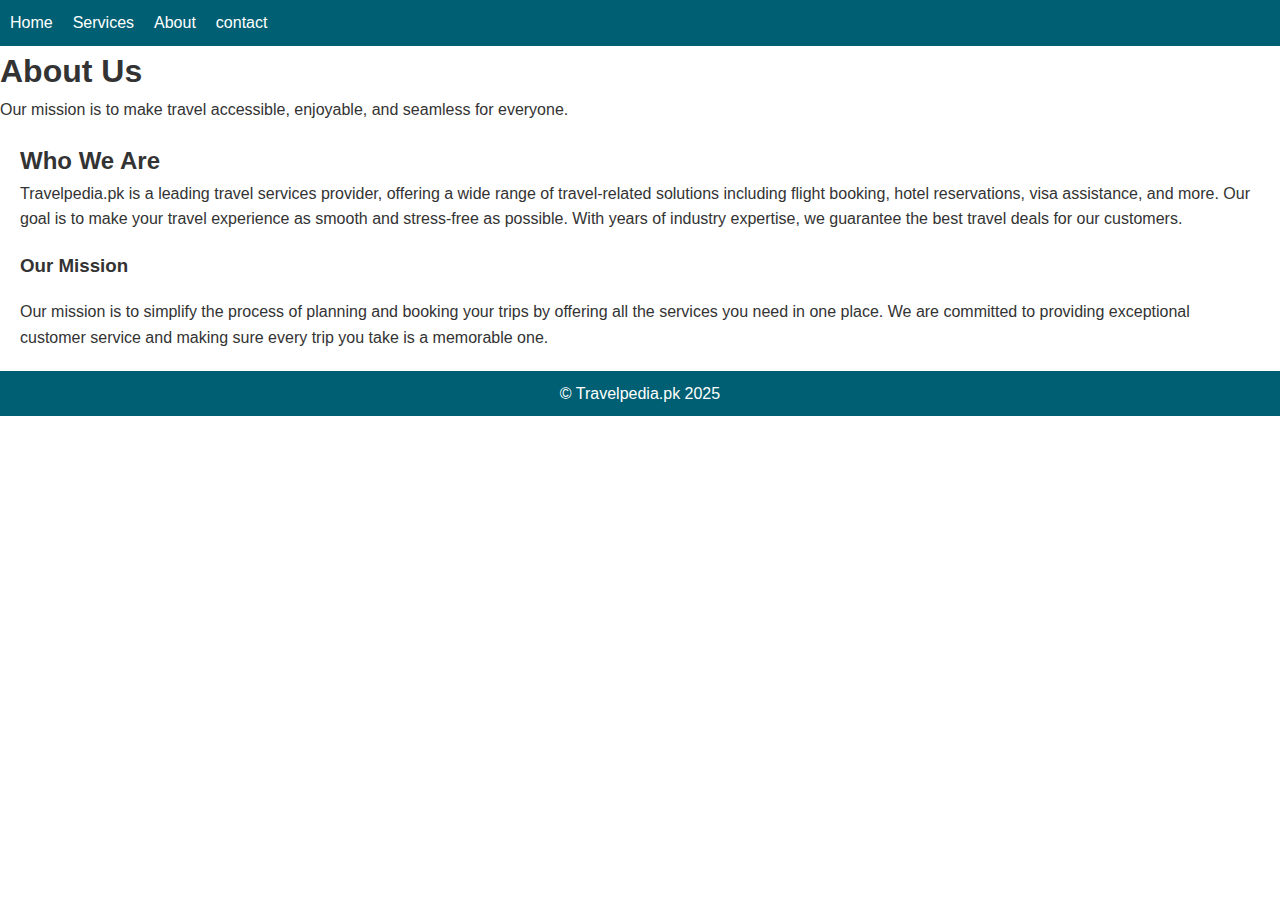
<file: about.html>
<!DOCTYPE html>
<html lang="en">
  <head>
    <meta charset="UTF-8" />
    <meta name="viewport" content="width=device-width, initial-scale=1.0" />
    <title>Travelpedia.pk</title>
    <link rel="stylesheet" href="css/style.css" />
  </head>
  <body>
    <nav>
      <ul>
        <li><a href="index.html">Home</a></li>
        <li><a href="services.html">Services</a></li>
        <li><a href="about.html">About</a></li>
        <li><a href="contact.html">contact</a></li>
      </ul>
    </nav>

    <!-- Hero Section -->
    <section>
      <h1>About Us</h1>
      <p>
        Our mission is to make travel accessible, enjoyable, and seamless for
        everyone.
      </p>
    </section>

    <!-- About Section -->
    <section class="about">
      <h2>Who We Are</h2>
      <p>
        Travelpedia.pk is a leading travel services provider, offering a wide
        range of travel-related solutions including flight booking, hotel
        reservations, visa assistance, and more. Our goal is to make your travel
        experience as smooth and stress-free as possible. With years of industry
        expertise, we guarantee the best travel deals for our customers.
      </p>

      <h3>Our Mission</h3>
      <p>
        Our mission is to simplify the process of planning and booking your
        trips by offering all the services you need in one place. We are
        committed to providing exceptional customer service and making sure
        every trip you take is a memorable one.
      </p>
    </section>

    <!-- Footer Section -->
    <footer>
      <p>&copy; Travelpedia.pk 2025</p>
    </footer>
  </body>
</html>
</file>
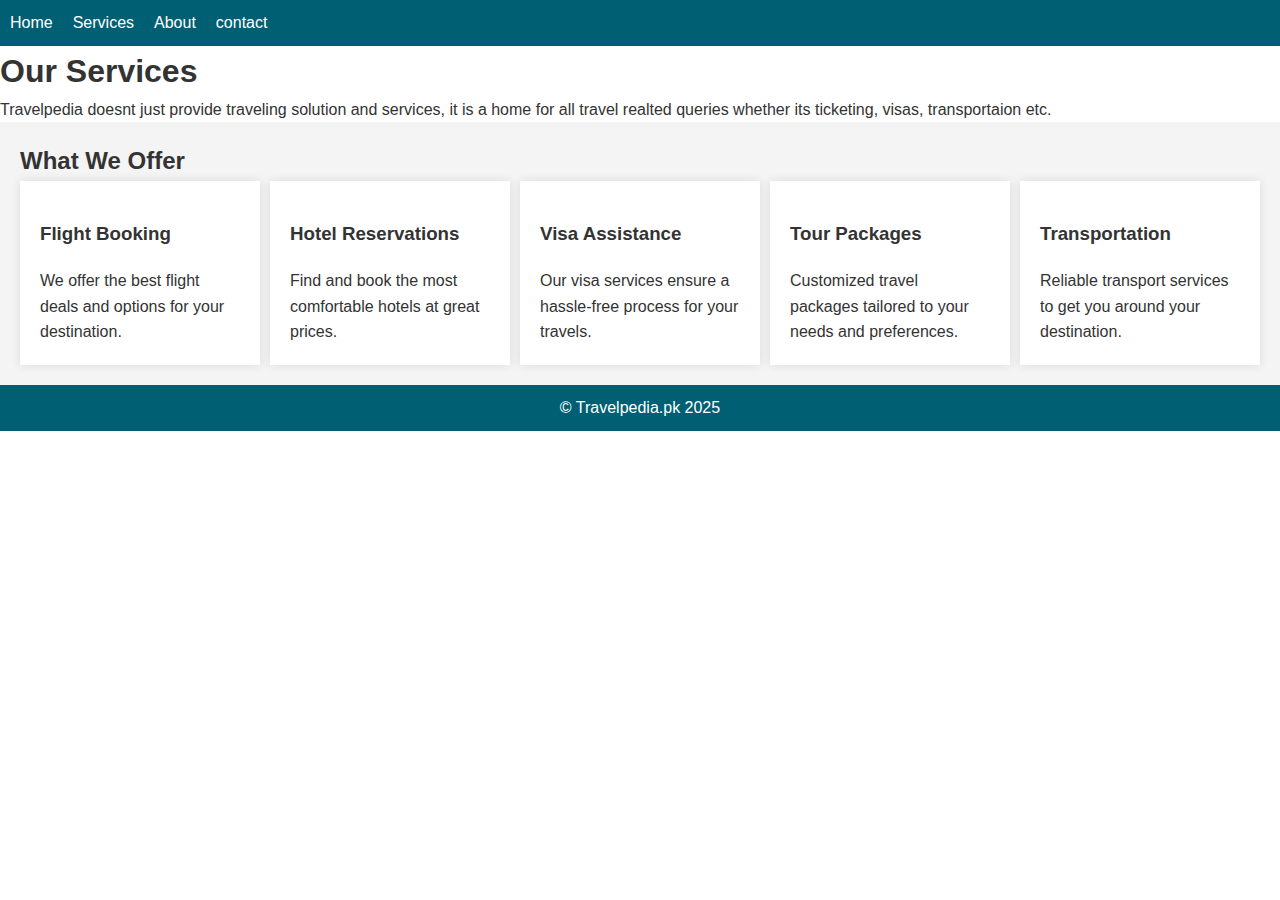
<file: services.html>
<!DOCTYPE html>
<html lang="en">
  <head>
    <meta charset="UTF-8" />
    <meta name="viewport" content="width=device-width, initial-scale=1.0" />
    <title>Travelpedia.pk</title>
    <link rel="stylesheet" href="css/style.css" />
  </head>
  <body>
    <nav>
      <ul>
        <li><a href="index.html">Home</a></li>
        <li><a href="services.html">Services</a></li>
        <li><a href="about.html">About</a></li>
        <li><a href="contact.html">contact</a></li>
      </ul>
    </nav>

    <!-- Hero Section -->
    <section>
      <h1>Our Services</h1>
      <p>
        Travelpedia doesnt just provide traveling solution and services, it is a
        home for all travel realted queries whether its ticketing, visas,
        transportaion etc.
      </p>
    </section>

    <!-- Services Section -->
    <section class="services">
      <h2>What We Offer</h2>
      <div class="service-cards">
        <div class="card">
          <h3>Flight Booking</h3>
          <p>
            We offer the best flight deals and options for your destination.
          </p>
        </div>
        <div class="card">
          <h3>Hotel Reservations</h3>
          <p>Find and book the most comfortable hotels at great prices.</p>
        </div>
        <div class="card">
          <h3>Visa Assistance</h3>
          <p>
            Our visa services ensure a hassle-free process for your travels.
          </p>
        </div>
        <div class="card">
          <h3>Tour Packages</h3>
          <p>
            Customized travel packages tailored to your needs and preferences.
          </p>
        </div>
        <div class="card">
          <h3>Transportation</h3>
          <p>Reliable transport services to get you around your destination.</p>
        </div>
      </div>
    </section>

    <footer>
      <p>&copy; Travelpedia.pk 2025</p>
    </footer>
  </body>
</html>
</file>
<file: css/style.css>
/* Reset some basic elements */
body, h1, h2, p, ul {
    margin: 0;
    padding: 0;
}

body {
    font-family: Arial, sans-serif;
    line-height: 1.6;
    color: #333;
}

nav ul {
    list-style: none;
    display: flex;
    background: #005f73;
    padding: 10px;
}

nav ul li {
    margin-right: 20px;
}

nav ul li a {
    color: white;
    text-decoration: none;
}

nav a:hover {
    color: #ff9900;
}

.hero {
    background: url('../images/travel2.jpg') no-repeat center center/cover;
    height: 400px;
    display: flex;
    flex-direction: column;
    justify-content: center;
    align-items: center;
    color: white;
    text-shadow: 2px 2px 4px #000;
}

.services {
    padding: 20px;
    background: #f4f4f4;
}

.service-cards {
    display: flex;
    gap: 10px;
}

.card {
    background: white;
    padding: 20px;
    flex: 1;
    box-shadow: 0 0 10px rgba(0, 0, 0, 0.1);
}

.about, .contact {
    padding: 20px;
}

footer {
    text-align: center;
    padding: 10px;
    background: #005f73;
    color: white;
}
</file>
